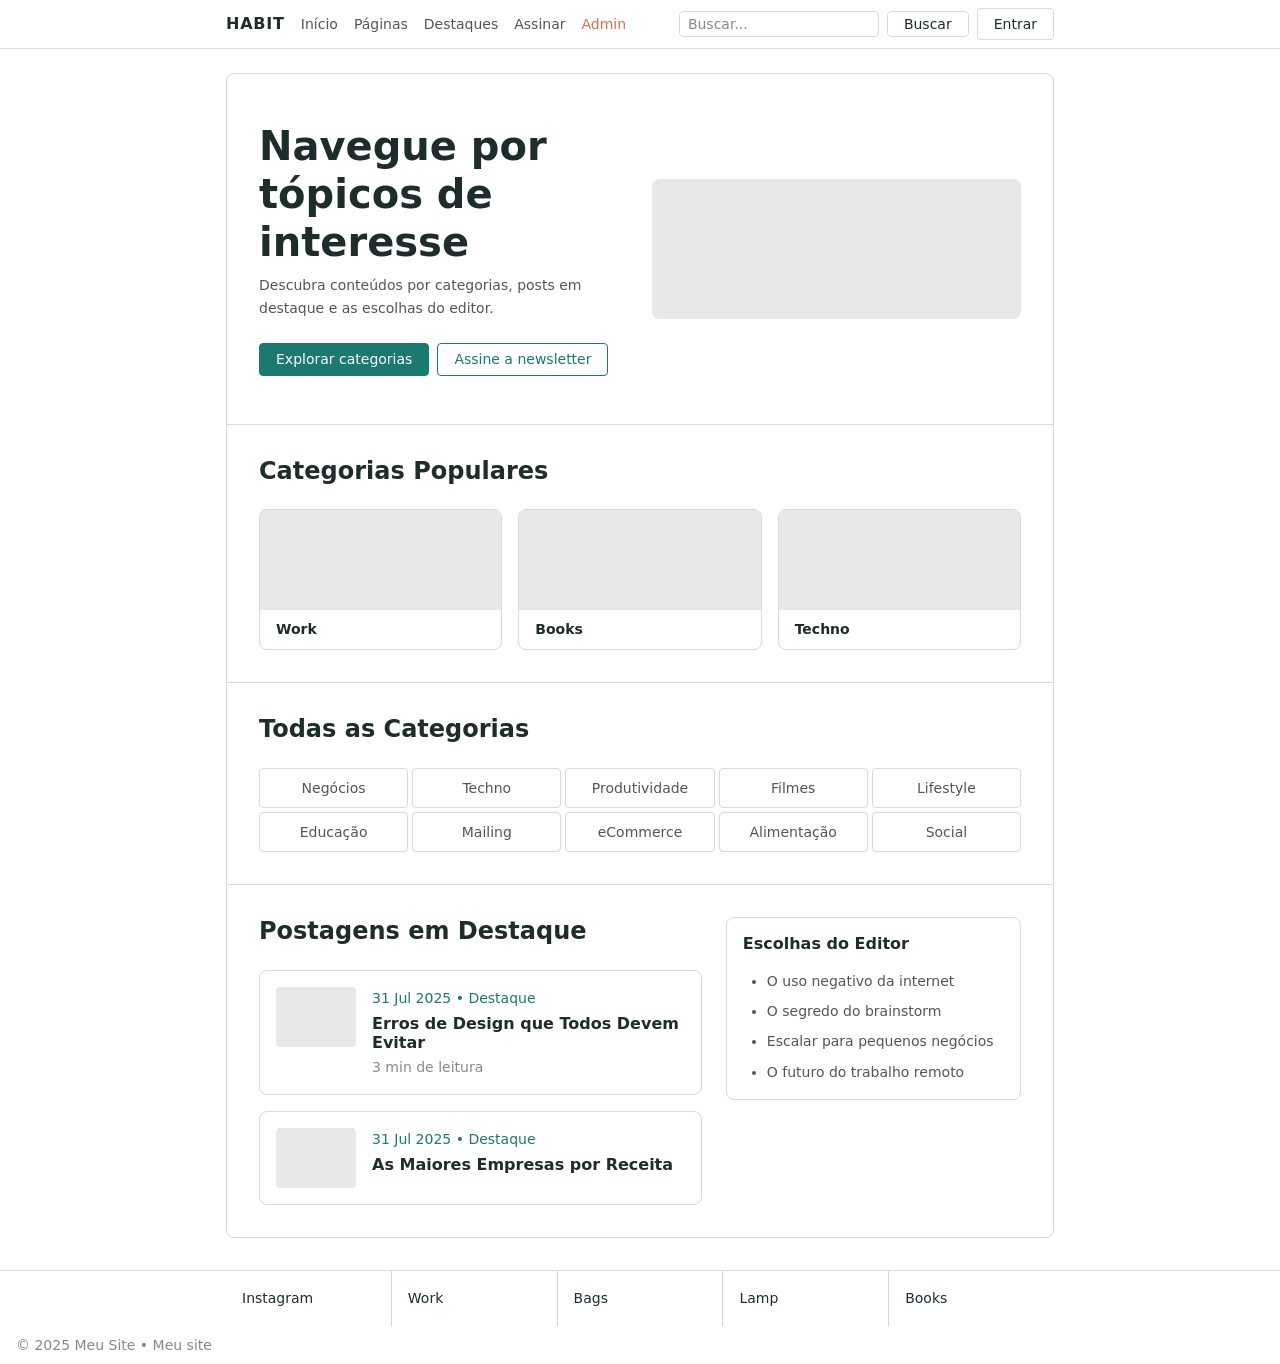
<file: views/index.html>
<!DOCTYPE html>
<html lang="pt-BR">
<head>
  <meta charset="UTF-8" />
  <meta name="viewport" content="width=device-width, initial-scale=1.0" />
  <title>HABIT – Início</title>
  <link rel="stylesheet" href="css/variables.css" />
  <link rel="stylesheet" href="css/base.css" />
  <link rel="stylesheet" href="css/components.css" />
  <link rel="stylesheet" href="css/home.css" />
</head>
<body>

  <!-- ── Header ─────────────────────────────────────── -->
  <header class="site-header" role="banner">
    <div class="container header-inner">
      <a href="index.html" class="logo" aria-label="HABIT – página inicial">HABIT</a>

      <nav class="site-nav" aria-label="Navegação principal">
        <a href="index.html">Início</a>
        <a href="#">Páginas</a>
        <a href="destaques.html">Destaques</a>
        <a href="#">Assinar</a>
        <a href="#" class="nav-admin">Admin</a>
      </nav>

      <form id="search-form" class="header-search" role="search" aria-label="Busca no site">
        <label for="busca" class="visually-hidden">Buscar</label>
        <input
          type="search"
          id="busca"
          name="q"
          placeholder="Buscar..."
          aria-label="Campo de busca"
        />
        <button type="submit" class="btn btn-outline-neutral">Buscar</button>
        <a href="#" class="btn btn-outline-neutral">Entrar</a>
      </form>
    </div>
  </header>

  <!-- ── Conteúdo principal ─────────────────────────── -->
  <main id="main-content">
    <div class="container">
      <div class="main-wrapper">

        <!-- Hero -->
        <section class="hero" aria-labelledby="hero-title">
          <div class="hero__content">
            <h1 id="hero-title">Navegue por tópicos de interesse</h1>
            <p>Descubra conteúdos por categorias, posts em destaque e as escolhas do editor.</p>
            <div class="hero__actions">
              <a href="#categorias" class="btn btn-primary">Explorar categorias</a>
              <a href="#"           class="btn btn-outline">Assine a newsletter</a>
            </div>
          </div>
          <div class="hero__image" role="img" aria-label="Imagem de destaque da página inicial"></div>
        </section>

        <!-- Categorias Populares -->
        <section class="section" id="categorias" aria-labelledby="popular-title">
          <h2 id="popular-title" class="section__title">Categorias Populares</h2>
          <div class="popular-grid" id="popular-grid" role="list" aria-label="Categorias populares">
            <!-- preenchido por homeController.js -->
          </div>
        </section>

        <!-- Todas as Categorias -->
        <section class="section" aria-labelledby="all-cat-title">
          <h2 id="all-cat-title" class="section__title">Todas as Categorias</h2>
          <nav class="all-categories-grid" id="all-categories-grid" aria-label="Todas as categorias">
            <!-- preenchido por homeController.js -->
          </nav>
        </section>

        <!-- Postagens em Destaque + Escolhas do Editor -->
        <section class="section" aria-labelledby="featured-title">
          <div class="highlights-layout">
            <div>
              <h2 id="featured-title" class="section__title">Postagens em Destaque</h2>
              <div class="featured-posts" id="featured-posts" role="list">
                <!-- preenchido por homeController.js -->
              </div>
            </div>

            <aside aria-labelledby="editor-title">
              <div class="editor-picks">
                <h3 id="editor-title">Escolhas do Editor</h3>
                <ul id="editor-picks-list">
                  <!-- preenchido por homeController.js -->
                </ul>
              </div>
            </aside>
          </div>
        </section>

      </div><!-- /.main-wrapper -->
    </div><!-- /.container -->
  </main>

  <!-- ── Footer ─────────────────────────────────────── -->
  <footer class="site-footer-social" role="contentinfo">
    <div class="container">
      <nav class="footer-social-links" aria-label="Links de redes sociais">
        <a href="#">Instagram</a>
        <a href="#">Work</a>
        <a href="#">Bags</a>
        <a href="#">Lamp</a>
        <a href="#">Books</a>
      </nav>
    </div>
    <p class="footer-copyright">© 2025 Meu Site • Meu site</p>
  </footer>

  <!-- Models e Controller -->
  <script src="../models/categorias.js"></script>
  <script src="../models/posts.js"></script>
  <script src="../controllers/homeController.js"></script>
</body>
</html>
</file>
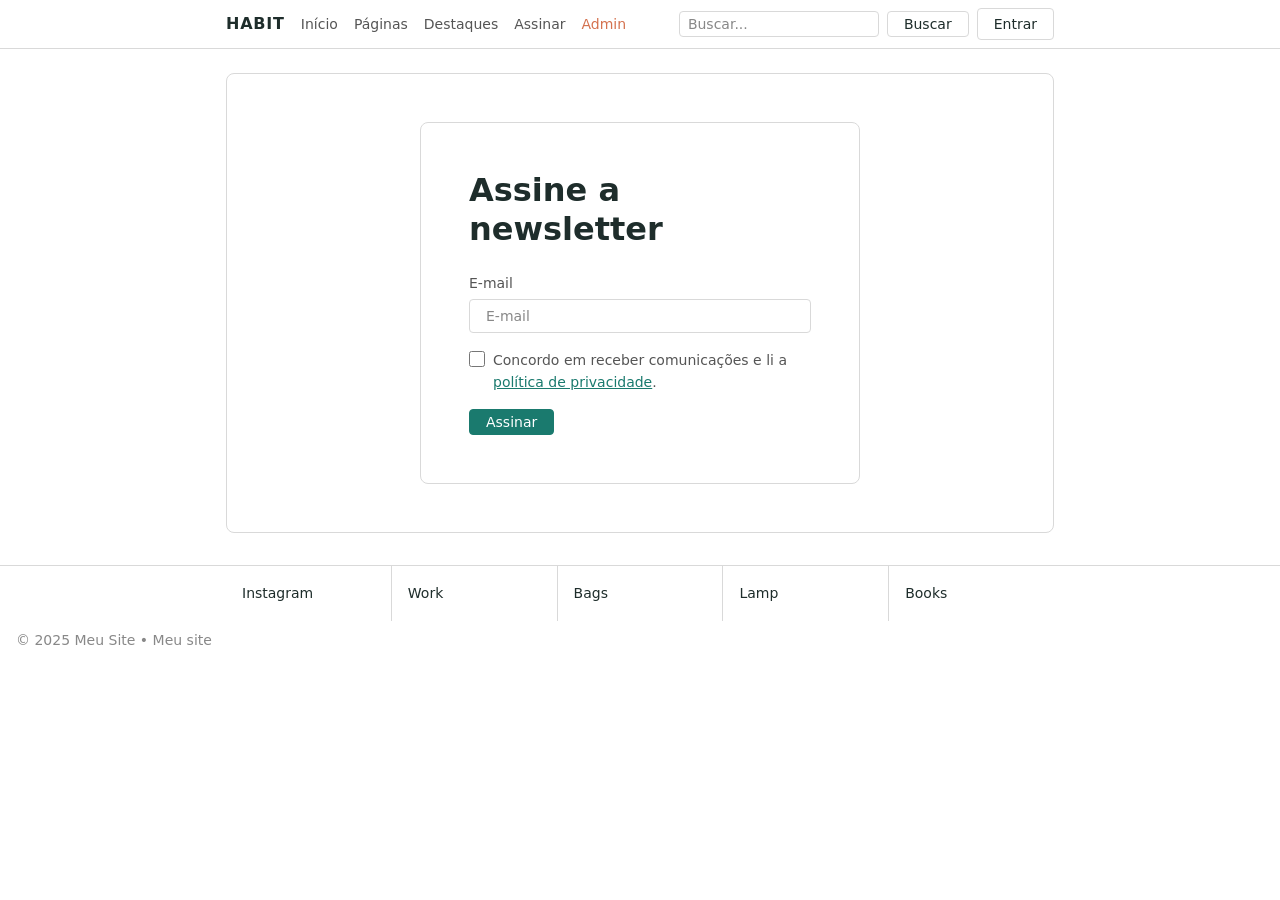
<file: views/assinar.html>
<!DOCTYPE html>
<html lang="pt-BR">
<head>
  <meta charset="UTF-8" />
  <meta name="viewport" content="width=device-width, initial-scale=1.0" />
  <title>HABIT – Assinar Newsletter</title>
  <link rel="stylesheet" href="css/variables.css" />
  <link rel="stylesheet" href="css/base.css" />
  <link rel="stylesheet" href="css/components.css" />
  <link rel="stylesheet" href="css/assinar.css" />
</head>
<body>

  <!-- ── Header ─────────────────────────────────────── -->
  <header class="site-header" role="banner">
    <div class="container header-inner">
      <a href="index.html" class="logo" aria-label="HABIT – página inicial">HABIT</a>

      <nav class="site-nav" aria-label="Navegação principal">
        <a href="index.html">Início</a>
        <a href="#">Páginas</a>
        <a href="destaques.html">Destaques</a>
        <a href="assinar.html" aria-current="page">Assinar</a>
        <a href="#" class="nav-admin">Admin</a>
      </nav>

      <form id="search-form" class="header-search" role="search" aria-label="Busca no site">
        <label for="busca" class="visually-hidden">Buscar</label>
        <input type="search" id="busca" name="q" placeholder="Buscar..." aria-label="Campo de busca" />
        <button type="submit" class="btn btn-outline-neutral">Buscar</button>
        <a href="#" class="btn btn-outline-neutral">Entrar</a>
      </form>
    </div>
  </header>

  <!-- ── Conteúdo principal ─────────────────────────── -->
  <main id="main-content">
    <div class="container">
      <div class="main-wrapper">
        <div class="form-page">

          <section class="form-card" aria-labelledby="newsletter-title">
            <h1 id="newsletter-title">Assine a newsletter</h1>

            <form id="newsletter-form" novalidate>
              <div class="form-field">
                <label for="email">E-mail</label>
                <input
                  type="email"
                  id="email"
                  name="email"
                  class="form-input"
                  placeholder="E-mail"
                  autocomplete="email"
                  required
                  aria-required="true"
                />
              </div>

              <div class="checkbox-row">
                <input type="checkbox" id="aceite" name="aceite" required aria-required="true" />
                <label for="aceite">
                  Concordo em receber comunicações e li a
                  <a href="#">política de privacidade</a>.
                </label>
              </div>

              <button type="submit" class="btn btn-primary">Assinar</button>

              <p id="form-feedback" class="form-feedback" aria-live="polite"></p>
            </form>
          </section>

        </div>
      </div><!-- /.main-wrapper -->
    </div><!-- /.container -->
  </main>

  <!-- ── Footer ─────────────────────────────────────── -->
  <footer class="site-footer-social" role="contentinfo">
    <div class="container">
      <nav class="footer-social-links" aria-label="Links de redes sociais">
        <a href="#">Instagram</a>
        <a href="#">Work</a>
        <a href="#">Bags</a>
        <a href="#">Lamp</a>
        <a href="#">Books</a>
      </nav>
    </div>
    <p class="footer-copyright">© 2025 Meu Site • Meu site</p>
  </footer>

  <script src="../controllers/assinarController.js"></script>
</body>
</html>
</file>
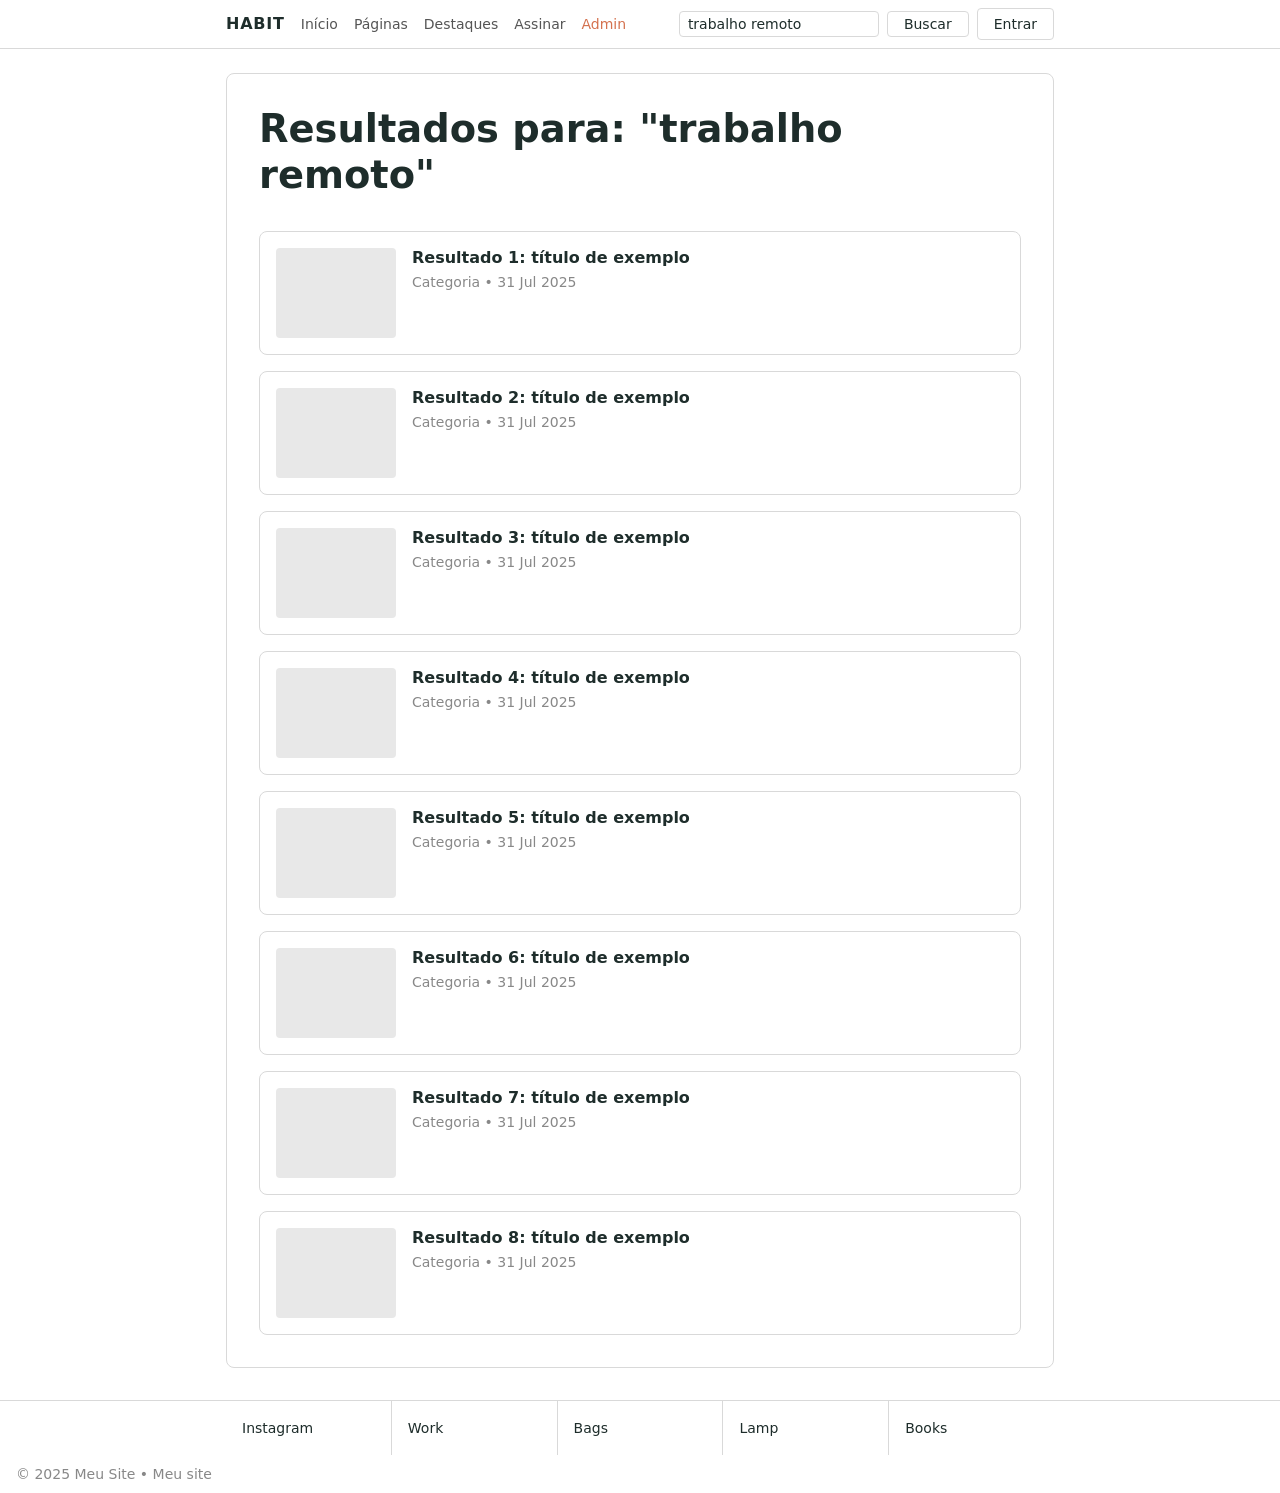
<file: views/busca.html>
<!DOCTYPE html>
<html lang="pt-BR">
<head>
  <meta charset="UTF-8" />
  <meta name="viewport" content="width=device-width, initial-scale=1.0" />
  <title>HABIT – Resultados da busca</title>
  <link rel="stylesheet" href="css/variables.css" />
  <link rel="stylesheet" href="css/base.css" />
  <link rel="stylesheet" href="css/components.css" />
  <link rel="stylesheet" href="css/busca.css" />
</head>
<body>

  <header class="site-header" role="banner">
    <div class="container header-inner">
      <a href="index.html" class="logo" aria-label="HABIT – página inicial">HABIT</a>
      <nav class="site-nav" aria-label="Navegação principal">
        <a href="index.html">Início</a>
        <a href="#">Páginas</a>
        <a href="destaques.html">Destaques</a>
        <a href="assinar.html">Assinar</a>
        <a href="admin-categorias.html" class="nav-admin">Admin</a>
      </nav>
      <form id="search-form" class="header-search" role="search" aria-label="Busca no site">
        <label for="busca" class="visually-hidden">Buscar</label>
        <input type="search" id="busca" name="q" placeholder="Buscar..." aria-label="Campo de busca" />
        <button type="submit" class="btn btn-outline-neutral">Buscar</button>
        <a href="entrar.html" class="btn btn-outline-neutral">Entrar</a>
      </form>
    </div>
  </header>

  <main id="main-content">
    <div class="container">
      <div class="main-wrapper">

        <div class="busca-header">
          <h1 id="busca-titulo">Resultados para: ""</h1>
        </div>

        <section class="busca-section" id="resultados-lista" aria-label="Resultados da busca" aria-live="polite">
          <!-- preenchido por buscaController.js -->
        </section>

      </div>
    </div>
  </main>

  <footer class="site-footer-social" role="contentinfo">
    <div class="container">
      <nav class="footer-social-links" aria-label="Links de redes sociais">
        <a href="#">Instagram</a>
        <a href="#">Work</a>
        <a href="#">Bags</a>
        <a href="#">Lamp</a>
        <a href="#">Books</a>
      </nav>
    </div>
    <p class="footer-copyright">© 2025 Meu Site • Meu site</p>
  </footer>

  <script src="../models/busca.js"></script>
  <script src="../controllers/buscaController.js"></script>
</body>
</html>
</file>
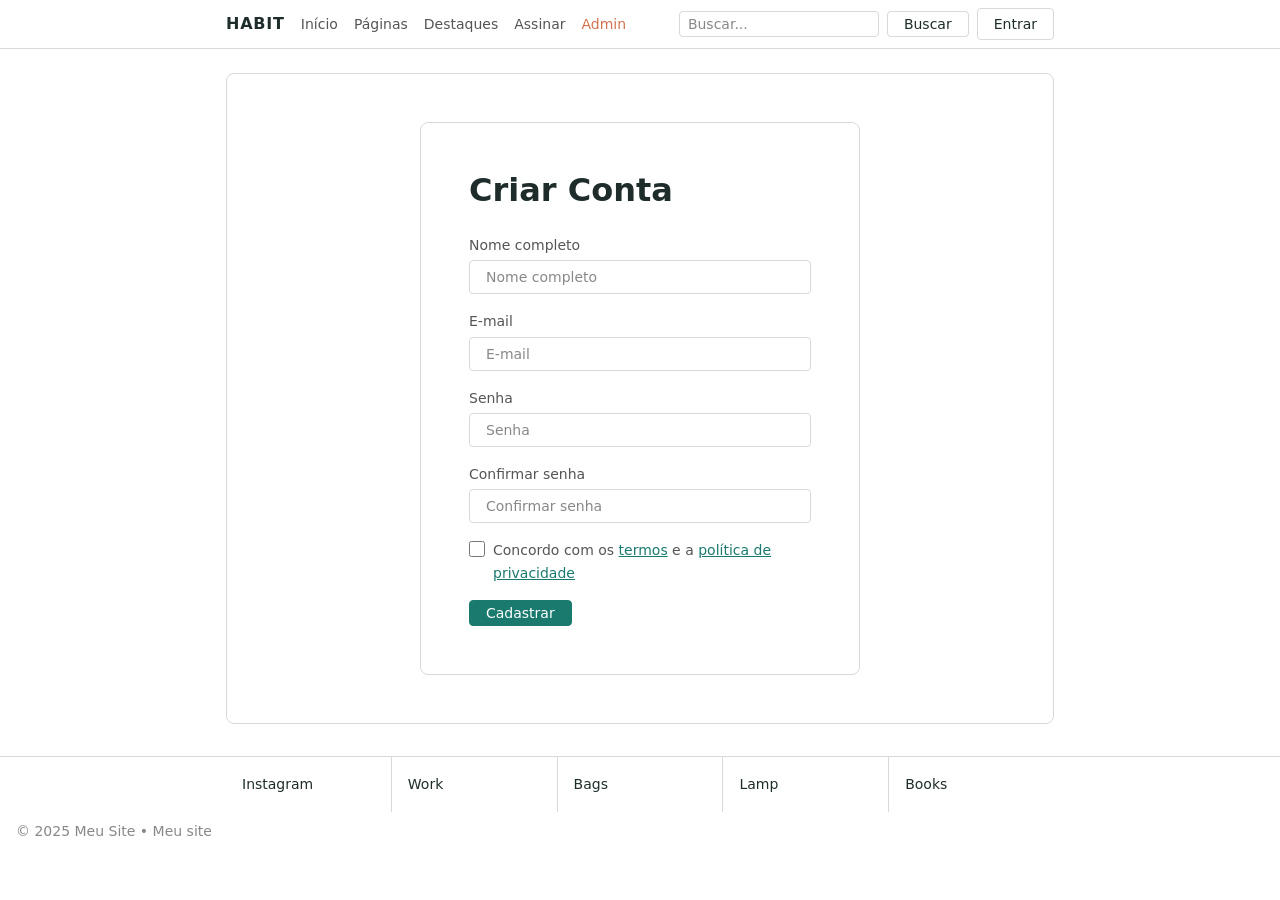
<file: views/criar-conta.html>
<!DOCTYPE html>
<html lang="pt-BR">
<head>
  <meta charset="UTF-8" />
  <meta name="viewport" content="width=device-width, initial-scale=1.0" />
  <title>HABIT – Criar Conta</title>
  <link rel="stylesheet" href="css/variables.css" />
  <link rel="stylesheet" href="css/base.css" />
  <link rel="stylesheet" href="css/components.css" />
  <link rel="stylesheet" href="css/assinar.css" />
  <link rel="stylesheet" href="css/auth.css" />
</head>
<body>

  <header class="site-header" role="banner">
    <div class="container header-inner">
      <a href="index.html" class="logo" aria-label="HABIT – página inicial">HABIT</a>
      <nav class="site-nav" aria-label="Navegação principal">
        <a href="index.html">Início</a>
        <a href="#">Páginas</a>
        <a href="destaques.html">Destaques</a>
        <a href="assinar.html">Assinar</a>
        <a href="admin-categorias.html" class="nav-admin">Admin</a>
      </nav>
      <form id="search-form" class="header-search" role="search" aria-label="Busca no site">
        <label for="busca" class="visually-hidden">Buscar</label>
        <input type="search" id="busca" name="q" placeholder="Buscar..." aria-label="Campo de busca" />
        <button type="submit" class="btn btn-outline-neutral">Buscar</button>
        <a href="entrar.html" class="btn btn-outline-neutral">Entrar</a>
      </form>
    </div>
  </header>

  <main id="main-content">
    <div class="container">
      <div class="main-wrapper">
        <div class="form-page">

          <section class="form-card" aria-labelledby="cadastro-title">
            <h1 id="cadastro-title">Criar Conta</h1>

            <form id="cadastro-form" novalidate>
              <div class="form-field">
                <label for="cadastro-nome">Nome completo</label>
                <input
                  type="text"
                  id="cadastro-nome"
                  name="nome"
                  class="form-input"
                  placeholder="Nome completo"
                  autocomplete="name"
                  required
                  aria-required="true"
                />
              </div>

              <div class="form-field">
                <label for="cadastro-email">E-mail</label>
                <input
                  type="email"
                  id="cadastro-email"
                  name="email"
                  class="form-input"
                  placeholder="E-mail"
                  autocomplete="email"
                  required
                  aria-required="true"
                />
              </div>

              <div class="form-field">
                <label for="cadastro-senha">Senha</label>
                <input
                  type="password"
                  id="cadastro-senha"
                  name="senha"
                  class="form-input"
                  placeholder="Senha"
                  autocomplete="new-password"
                  required
                  aria-required="true"
                />
              </div>

              <div class="form-field">
                <label for="cadastro-confirm">Confirmar senha</label>
                <input
                  type="password"
                  id="cadastro-confirm"
                  name="confirmar"
                  class="form-input"
                  placeholder="Confirmar senha"
                  autocomplete="new-password"
                  required
                  aria-required="true"
                />
              </div>

              <div class="checkbox-row">
                <input type="checkbox" id="cadastro-aceite" name="aceite" required aria-required="true" />
                <label for="cadastro-aceite">
                  Concordo com os <a href="#">termos</a> e a <a href="#">política de privacidade</a>
                </label>
              </div>

              <button type="submit" class="btn btn-primary">Cadastrar</button>

              <p id="cadastro-feedback" class="form-feedback" aria-live="polite"></p>
            </form>
          </section>

        </div>
      </div>
    </div>
  </main>

  <footer class="site-footer-social" role="contentinfo">
    <div class="container">
      <nav class="footer-social-links" aria-label="Links de redes sociais">
        <a href="#">Instagram</a>
        <a href="#">Work</a>
        <a href="#">Bags</a>
        <a href="#">Lamp</a>
        <a href="#">Books</a>
      </nav>
    </div>
    <p class="footer-copyright">© 2025 Meu Site • Meu site</p>
  </footer>

  <script src="../controllers/criarContaController.js"></script>
</body>
</html>
</file>
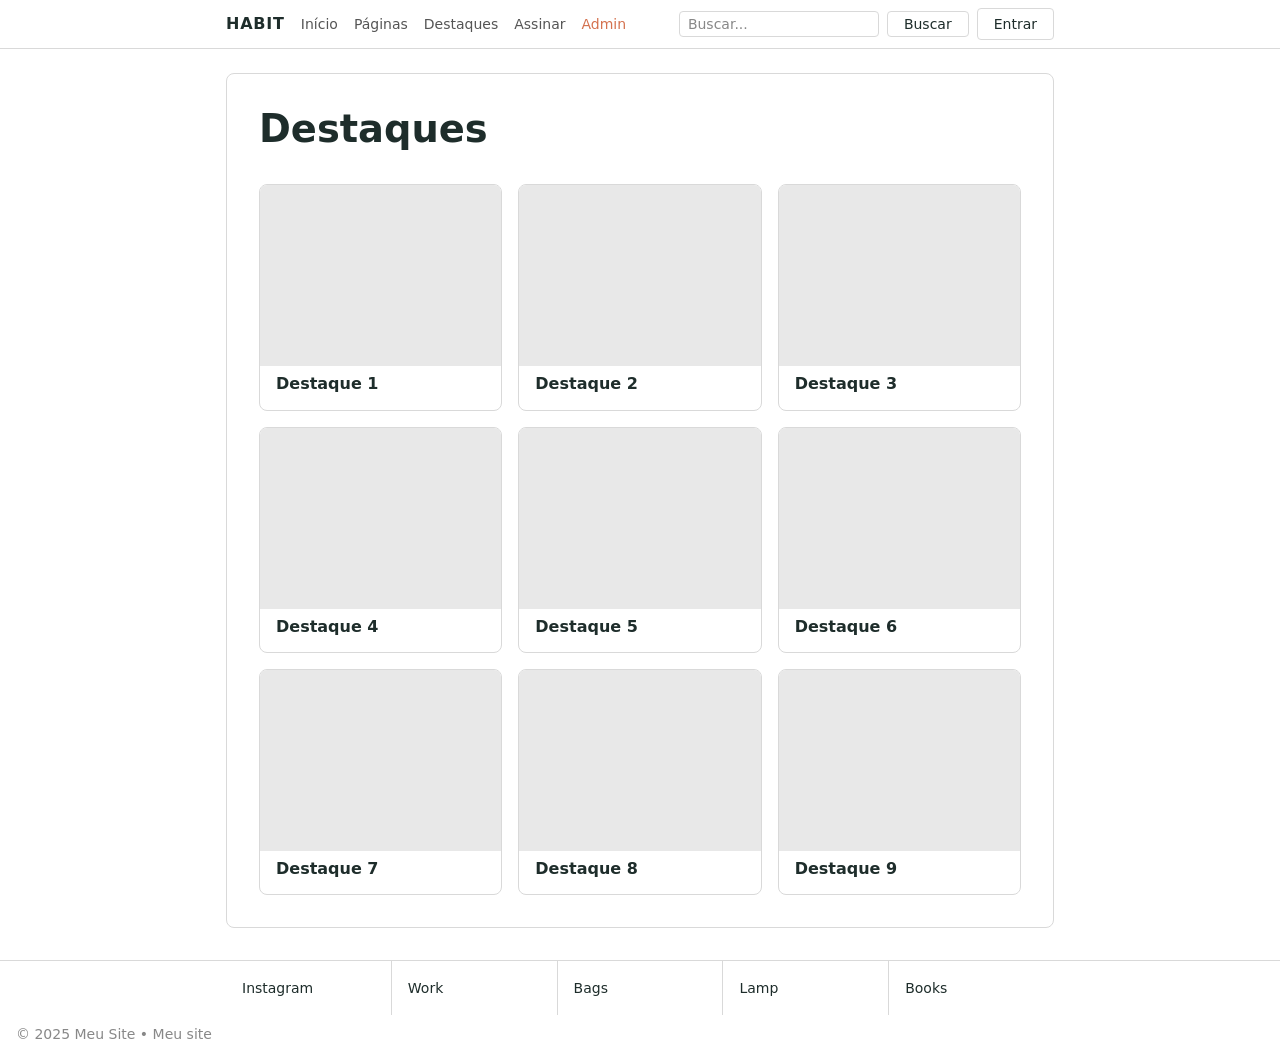
<file: views/destaques.html>
<!DOCTYPE html>
<html lang="pt-BR">
<head>
  <meta charset="UTF-8" />
  <meta name="viewport" content="width=device-width, initial-scale=1.0" />
  <title>HABIT – Destaques</title>
  <link rel="stylesheet" href="css/variables.css" />
  <link rel="stylesheet" href="css/base.css" />
  <link rel="stylesheet" href="css/components.css" />
  <link rel="stylesheet" href="css/destaques.css" />
</head>
<body>

  <!-- ── Header ─────────────────────────────────────── -->
  <header class="site-header" role="banner">
    <div class="container header-inner">
      <a href="index.html" class="logo" aria-label="HABIT – página inicial">HABIT</a>

      <nav class="site-nav" aria-label="Navegação principal">
        <a href="index.html">Início</a>
        <a href="#">Páginas</a>
        <a href="destaques.html" aria-current="page">Destaques</a>
        <a href="#">Assinar</a>
        <a href="#" class="nav-admin">Admin</a>
      </nav>

      <form id="search-form" class="header-search" role="search" aria-label="Busca no site">
        <label for="busca" class="visually-hidden">Buscar</label>
        <input
          type="search"
          id="busca"
          name="q"
          placeholder="Buscar..."
          aria-label="Campo de busca"
        />
        <button type="submit" class="btn btn-outline-neutral">Buscar</button>
        <a href="#" class="btn btn-outline-neutral">Entrar</a>
      </form>
    </div>
  </header>

  <!-- ── Conteúdo principal ─────────────────────────── -->
  <main id="main-content">
    <div class="container">
      <div class="main-wrapper">

        <!-- Cabeçalho -->
        <section class="highlights-header" aria-labelledby="destaques-title">
          <h1 id="destaques-title">Destaques</h1>
        </section>

        <!-- Grade de destaques -->
        <section class="highlights-section" aria-label="Grade de destaques">
          <div class="highlights-grid" id="highlights-grid" role="list">
            <!-- preenchido por destaqueController.js -->
          </div>
        </section>

      </div><!-- /.main-wrapper -->
    </div><!-- /.container -->
  </main>

  <!-- ── Footer ─────────────────────────────────────── -->
  <footer class="site-footer-social" role="contentinfo">
    <div class="container">
      <nav class="footer-social-links" aria-label="Links de redes sociais">
        <a href="#">Instagram</a>
        <a href="#">Work</a>
        <a href="#">Bags</a>
        <a href="#">Lamp</a>
        <a href="#">Books</a>
      </nav>
    </div>
    <p class="footer-copyright">© 2025 Meu Site • Meu site</p>
  </footer>

  <!-- Models e Controller -->
  <script src="../models/destaques.js"></script>
  <script src="../controllers/destaqueController.js"></script>
</body>
</html>
</file>
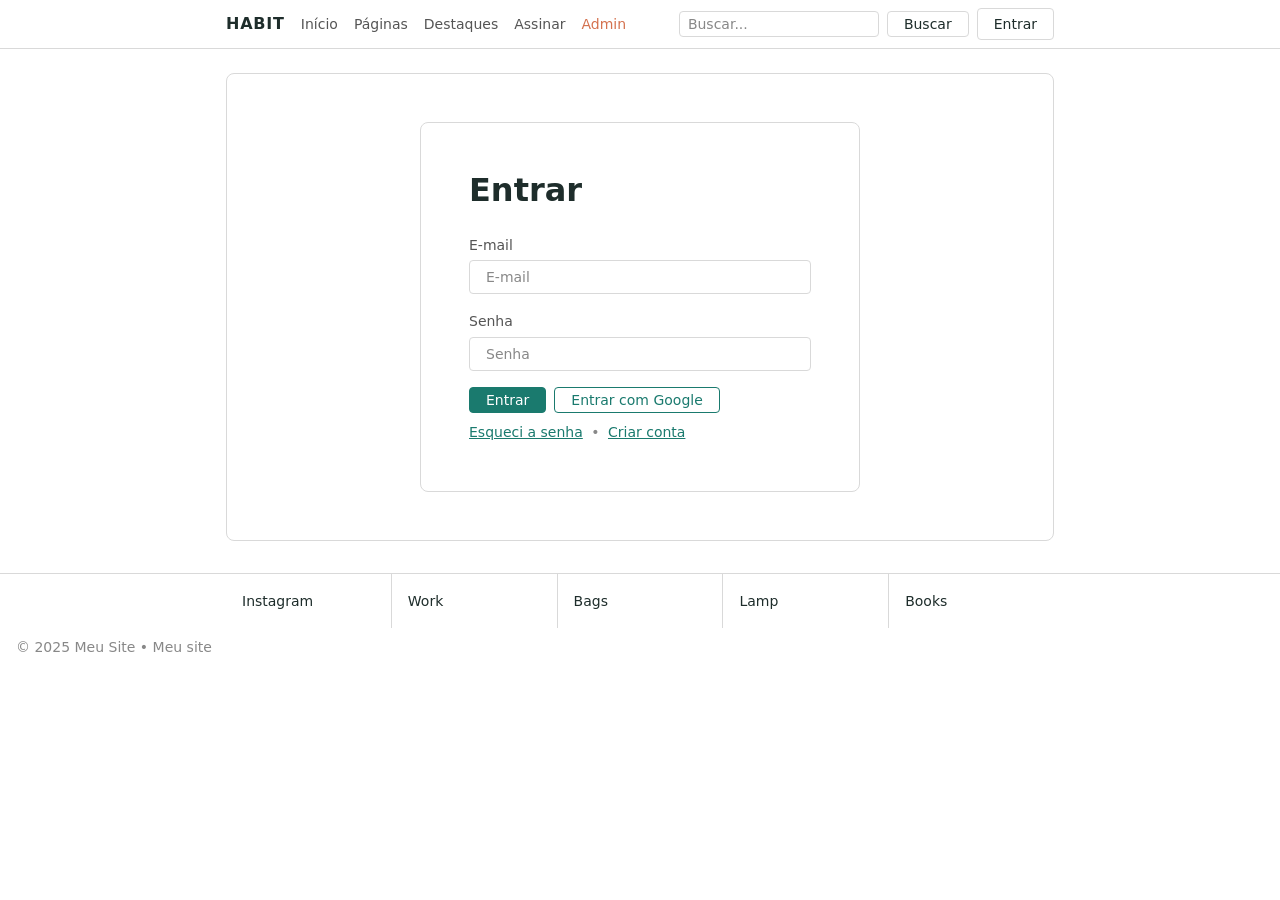
<file: views/entrar.html>
<!DOCTYPE html>
<html lang="pt-BR">
<head>
  <meta charset="UTF-8" />
  <meta name="viewport" content="width=device-width, initial-scale=1.0" />
  <title>HABIT – Entrar</title>
  <link rel="stylesheet" href="css/variables.css" />
  <link rel="stylesheet" href="css/base.css" />
  <link rel="stylesheet" href="css/components.css" />
  <link rel="stylesheet" href="css/assinar.css" />
  <link rel="stylesheet" href="css/auth.css" />
</head>
<body>

  <header class="site-header" role="banner">
    <div class="container header-inner">
      <a href="index.html" class="logo" aria-label="HABIT – página inicial">HABIT</a>
      <nav class="site-nav" aria-label="Navegação principal">
        <a href="index.html">Início</a>
        <a href="#">Páginas</a>
        <a href="destaques.html">Destaques</a>
        <a href="assinar.html">Assinar</a>
        <a href="admin-categorias.html" class="nav-admin">Admin</a>
      </nav>
      <form id="search-form" class="header-search" role="search" aria-label="Busca no site">
        <label for="busca" class="visually-hidden">Buscar</label>
        <input type="search" id="busca" name="q" placeholder="Buscar..." aria-label="Campo de busca" />
        <button type="submit" class="btn btn-outline-neutral">Buscar</button>
        <a href="entrar.html" class="btn btn-outline-neutral" aria-current="page">Entrar</a>
      </form>
    </div>
  </header>

  <main id="main-content">
    <div class="container">
      <div class="main-wrapper">
        <div class="form-page">

          <section class="form-card" aria-labelledby="login-title">
            <h1 id="login-title">Entrar</h1>

            <form id="login-form" novalidate>
              <div class="form-field">
                <label for="login-email">E-mail</label>
                <input
                  type="email"
                  id="login-email"
                  name="email"
                  class="form-input"
                  placeholder="E-mail"
                  autocomplete="email"
                  required
                  aria-required="true"
                />
              </div>

              <div class="form-field">
                <label for="login-senha">Senha</label>
                <input
                  type="password"
                  id="login-senha"
                  name="senha"
                  class="form-input"
                  placeholder="Senha"
                  autocomplete="current-password"
                  required
                  aria-required="true"
                />
              </div>

              <div class="auth-actions">
                <button type="submit" class="btn btn-primary">Entrar</button>
                <button type="button" class="btn btn-outline">Entrar com Google</button>
              </div>

              <p class="auth-links">
                <a href="#">Esqueci a senha</a>
                <span class="sep">•</span>
                <a href="criar-conta.html">Criar conta</a>
              </p>

              <p id="login-feedback" class="form-feedback" aria-live="polite"></p>
            </form>
          </section>

        </div>
      </div>
    </div>
  </main>

  <footer class="site-footer-social" role="contentinfo">
    <div class="container">
      <nav class="footer-social-links" aria-label="Links de redes sociais">
        <a href="#">Instagram</a>
        <a href="#">Work</a>
        <a href="#">Bags</a>
        <a href="#">Lamp</a>
        <a href="#">Books</a>
      </nav>
    </div>
    <p class="footer-copyright">© 2025 Meu Site • Meu site</p>
  </footer>

  <script src="../controllers/entrarController.js"></script>
</body>
</html>
</file>
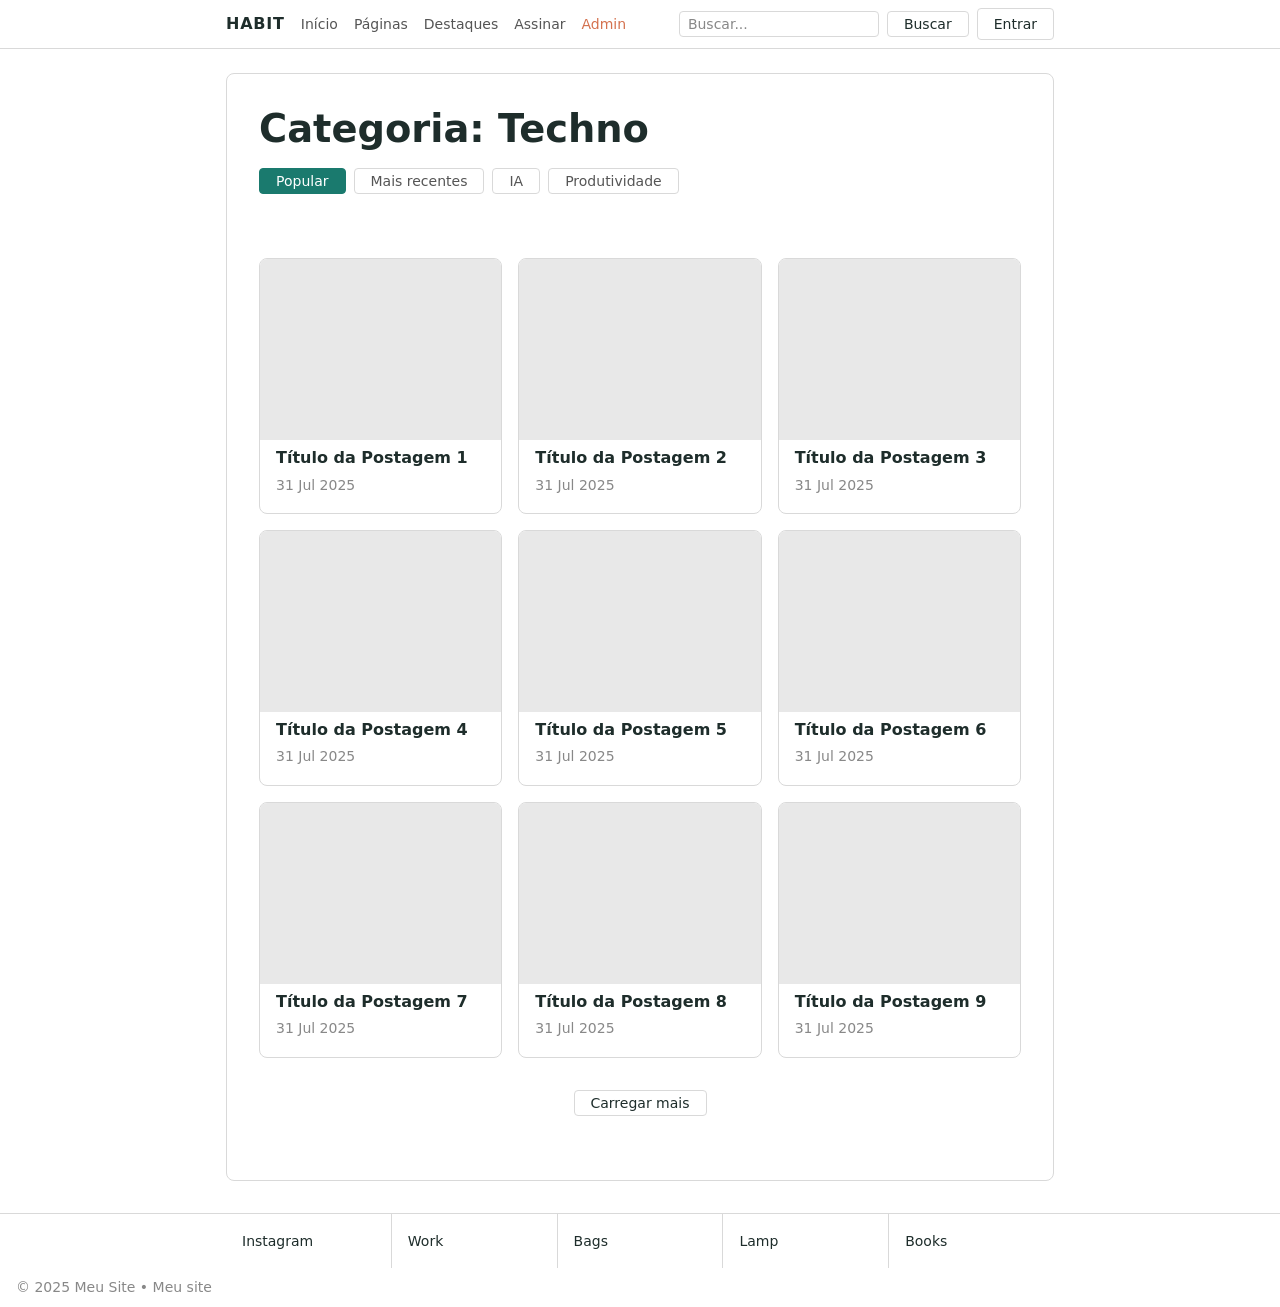
<file: views/listagem.html>
<!DOCTYPE html>
<html lang="pt-BR">
<head>
  <meta charset="UTF-8" />
  <meta name="viewport" content="width=device-width, initial-scale=1.0" />
  <title>HABIT – Categoria</title>
  <link rel="stylesheet" href="css/variables.css" />
  <link rel="stylesheet" href="css/base.css" />
  <link rel="stylesheet" href="css/components.css" />
  <link rel="stylesheet" href="css/listagem.css" />
</head>
<body>

  <!-- ── Header ─────────────────────────────────────── -->
  <header class="site-header" role="banner">
    <div class="container header-inner">
      <a href="index.html" class="logo" aria-label="HABIT – página inicial">HABIT</a>

      <nav class="site-nav" aria-label="Navegação principal">
        <a href="index.html">Início</a>
        <a href="#">Páginas</a>
        <a href="destaques.html">Destaques</a>
        <a href="#">Assinar</a>
        <a href="#" class="nav-admin">Admin</a>
      </nav>

      <form id="search-form" class="header-search" role="search" aria-label="Busca no site">
        <label for="busca" class="visually-hidden">Buscar</label>
        <input
          type="search"
          id="busca"
          name="q"
          placeholder="Buscar..."
          aria-label="Campo de busca"
        />
        <button type="submit" class="btn btn-outline-neutral">Buscar</button>
        <a href="#" class="btn btn-outline-neutral">Entrar</a>
      </form>
    </div>
  </header>

  <!-- ── Conteúdo principal ─────────────────────────── -->
  <main id="main-content">
    <div class="container">
      <div class="main-wrapper">

        <!-- Cabeçalho da listagem -->
        <section class="listing-header" aria-labelledby="listing-title">
          <h1 id="listing-title">Categoria: Techno</h1>

          <!-- Filtros -->
          <nav class="filter-tabs" aria-label="Filtrar posts por">
            <button class="filter-tab active" data-filter="popular"       aria-pressed="true">Popular</button>
            <button class="filter-tab"         data-filter="mais-recentes" aria-pressed="false">Mais recentes</button>
            <button class="filter-tab"         data-filter="ia"            aria-pressed="false">IA</button>
            <button class="filter-tab"         data-filter="produtividade" aria-pressed="false">Produtividade</button>
          </nav>
        </section>

        <!-- Grade de posts -->
        <section class="listing-section" aria-label="Listagem de posts">
          <div class="posts-grid" id="posts-grid" role="list">
            <!-- preenchido por listagemController.js -->
          </div>

          <div class="load-more-wrapper">
            <button id="btn-carregar-mais" class="btn btn-outline-neutral" type="button">
              Carregar mais
            </button>
          </div>
        </section>

      </div><!-- /.main-wrapper -->
    </div><!-- /.container -->
  </main>

  <!-- ── Footer ─────────────────────────────────────── -->
  <footer class="site-footer-social" role="contentinfo">
    <div class="container">
      <nav class="footer-social-links" aria-label="Links de redes sociais">
        <a href="#">Instagram</a>
        <a href="#">Work</a>
        <a href="#">Bags</a>
        <a href="#">Lamp</a>
        <a href="#">Books</a>
      </nav>
    </div>
    <p class="footer-copyright">© 2025 Meu Site • Meu site</p>
  </footer>

  <!-- Models e Controller -->
  <script src="../models/posts.js"></script>
  <script src="../controllers/listagemController.js"></script>
</body>
</html>
</file>
<file: views/css/variables.css>
:root {
  /* Cores */
  --color-primary: #1a7a6e;
  --color-primary-dark: #145f55;
  --color-primary-hover: #0f4d44;
  --color-accent: #d4714e;
  --color-text: #1e2d2b;
  --color-text-muted: #555;
  --color-text-light: #888;
  --color-bg: #ffffff;
  --color-bg-alt: #f5f5f5;
  --color-border: #d9d9d9;
  --color-placeholder: #e8e8e8;
  --color-tag-bg: #f0f0f0;

  /* Tipografia */
  --font-family: 'Inter', system-ui, -apple-system, sans-serif;
  --fs-h1: 2.5rem;
  --fs-h2: 2rem;
  --fs-h3: 1.5rem;
  --fs-body: 1rem;
  --fs-small: 0.875rem;
  --fw-bold: 700;
  --fw-medium: 500;
  --fw-regular: 400;
  --lh-heading: 1.2;
  --lh-body: 1.6;

  /* Espaçamento */
  --space-xs: 0.25rem;
  --space-sm: 0.5rem;
  --space-md: 1rem;
  --space-lg: 1.5rem;
  --space-xl: 2rem;
  --space-2xl: 3rem;

  /* Bordas */
  --radius-sm: 4px;
  --radius-md: 8px;
  --radius-lg: 12px;

  /* Container */
  --container-max: 860px;
  --container-pad: var(--space-md);
}
</file>
<file: views/css/base.css>
*, *::before, *::after {
  box-sizing: border-box;
  margin: 0;
  padding: 0;
}

html {
  font-size: 16px;
  scroll-behavior: smooth;
}

body {
  font-family: var(--font-family);
  font-size: var(--fs-body);
  color: var(--color-text);
  background-color: var(--color-bg);
  line-height: var(--lh-body);
  min-width: 320px;
}

h1 { font-size: var(--fs-h1); line-height: var(--lh-heading); font-weight: var(--fw-bold); }
h2 { font-size: var(--fs-h2); line-height: var(--lh-heading); font-weight: var(--fw-bold); }
h3 { font-size: var(--fs-h3); line-height: var(--lh-heading); font-weight: var(--fw-bold); }

a {
  color: inherit;
  text-decoration: none;
}

a:focus-visible,
button:focus-visible,
input:focus-visible {
  outline: 2px solid var(--color-primary);
  outline-offset: 2px;
}

img {
  max-width: 100%;
  height: auto;
  display: block;
}

ul { list-style: none; }

input, button, textarea {
  font-family: inherit;
  font-size: inherit;
}

/* Utilitário de acessibilidade: esconde visualmente mas mantém para leitores de tela */
.visually-hidden {
  position: absolute;
  width: 1px;
  height: 1px;
  padding: 0;
  margin: -1px;
  overflow: hidden;
  clip: rect(0, 0, 0, 0);
  white-space: nowrap;
  border: 0;
}

/* form-feedback compartilhado entre assinar e admin-criar-post */
.form-feedback {
  font-size: var(--fs-small);
  margin-top: var(--space-sm);
  display: none;
}
.form-feedback.success { color: var(--color-primary); display: block; }
.form-feedback.error   { color: #c0392b; display: block; }

/* Breakpoints de referência:
   móvel pequeno : base ≤ 420px
   móvel grande  : @media (min-width: 481px)
   tablet        : @media (min-width: 768px)
   desktop       : @media (min-width: 1024px)
   large         : @media (min-width: 1440px)
*/
</file>
<file: views/css/components.css>
/* ── Container ─────────────────────────────────────────── */
.container {
  width: 100%;
  max-width: var(--container-max);
  margin-inline: auto;
  padding-inline: var(--container-pad);
}

/* ── Header / Nav ──────────────────────────────────────── */
.site-header {
  border-bottom: 1px solid var(--color-border);
  background: var(--color-bg);
  position: sticky;
  top: 0;
  z-index: 100;
}

.header-inner {
  display: flex;
  align-items: center;
  gap: var(--space-md);
  padding-block: var(--space-sm);
  flex-wrap: wrap;
}

.logo {
  font-size: var(--fs-body);
  font-weight: var(--fw-bold);
  letter-spacing: 0.05em;
  color: var(--color-text);
  flex-shrink: 0;
}

.site-nav {
  display: flex;
  gap: var(--space-md);
  flex-wrap: wrap;
}

.site-nav a {
  font-size: var(--fs-small);
  color: var(--color-text-muted);
  transition: color 0.2s;
}

.site-nav a:hover { color: var(--color-primary); }

.site-nav .nav-admin { color: var(--color-accent); }
.site-nav .nav-admin:hover { color: var(--color-primary-dark); }

.header-search {
  display: flex;
  align-items: center;
  gap: var(--space-sm);
  margin-left: auto;
}

.header-search input[type="search"] {
  border: 1px solid var(--color-border);
  border-radius: var(--radius-sm);
  padding: var(--space-xs) var(--space-sm);
  font-size: var(--fs-small);
  color: var(--color-text);
  width: 150px;
}

.header-search input[type="search"]::placeholder { color: var(--color-text-light); }

/* ── Botões ────────────────────────────────────────────── */
.btn {
  display: inline-flex;
  align-items: center;
  justify-content: center;
  padding: var(--space-xs) var(--space-md);
  border-radius: var(--radius-sm);
  font-size: var(--fs-small);
  font-weight: var(--fw-medium);
  cursor: pointer;
  transition: background-color 0.2s, color 0.2s, border-color 0.2s;
  border: 1px solid transparent;
}

.btn-primary {
  background-color: var(--color-primary);
  color: #fff;
  border-color: var(--color-primary);
}

.btn-primary:hover,
.btn-primary:focus { background-color: var(--color-primary-dark); border-color: var(--color-primary-dark); }

.btn-outline {
  background-color: transparent;
  color: var(--color-primary);
  border-color: var(--color-primary);
}

.btn-outline:hover,
.btn-outline:focus { background-color: var(--color-primary); color: #fff; }

.btn-outline-neutral {
  background-color: transparent;
  color: var(--color-text);
  border-color: var(--color-border);
}

.btn-outline-neutral:hover { border-color: var(--color-primary); color: var(--color-primary); }

.btn:disabled {
  opacity: 0.5;
  cursor: not-allowed;
}

/* ── Card de imagem placeholder ────────────────────────── */
.img-placeholder {
  width: 100%;
  aspect-ratio: 16 / 9;
  background-color: var(--color-placeholder);
  border-radius: var(--radius-md);
}

.img-placeholder--sm {
  width: 80px;
  height: 60px;
  flex-shrink: 0;
  aspect-ratio: unset;
  border-radius: var(--radius-sm);
}

/* ── Footer social ─────────────────────────────────────── */
.site-footer-social {
  border-top: 1px solid var(--color-border);
  margin-top: var(--space-xl);
}

.footer-social-links {
  display: flex;
  flex-wrap: wrap;
}

.footer-social-links a {
  flex: 1 1 0;
  min-width: 80px;
  padding: var(--space-md);
  font-size: var(--fs-small);
  font-weight: var(--fw-medium);
  color: var(--color-text);
  border-right: 1px solid var(--color-border);
  transition: color 0.2s;
}

.footer-social-links a:last-child { border-right: none; }

.footer-social-links a:hover { color: var(--color-primary); }

.footer-copyright {
  padding: var(--space-sm) var(--container-pad);
  font-size: var(--fs-small);
  color: var(--color-text-light);
}

/* ── Seção wrapper (box com borda) ─────────────────────── */
.main-wrapper {
  border: 1px solid var(--color-border);
  border-radius: var(--radius-md);
  margin-block: var(--space-lg);
  overflow: hidden;
}

/* ── Responsividade header ─────────────────────────────── */
@media (max-width: 480px) {
  .site-nav { display: none; }
  .header-search input[type="search"] { width: 100px; }
}

@media (min-width: 768px) {
  .header-search input[type="search"] { width: 200px; }
}
</file>
<file: views/css/home.css>
/* ── Hero ──────────────────────────────────────────────── */
.hero {
  display: grid;
  grid-template-columns: 1fr;
  gap: var(--space-lg);
  padding: var(--space-xl) var(--space-lg);
  align-items: center;
}

.hero__content h1 {
  font-size: clamp(1.6rem, 4vw, var(--fs-h1));
  margin-bottom: var(--space-sm);
}

.hero__content p {
  font-size: var(--fs-small);
  color: var(--color-text-muted);
  margin-bottom: var(--space-lg);
}

.hero__actions {
  display: flex;
  flex-wrap: wrap;
  gap: var(--space-sm);
}

.hero__image {
  width: 100%;
  min-height: 140px;
  background-color: var(--color-placeholder);
  border-radius: var(--radius-md);
}

@media (min-width: 768px) {
  .hero {
    grid-template-columns: 1fr 1fr;
  }
}

/* ── Seção interna ─────────────────────────────────────── */
.section {
  padding: var(--space-lg);
  border-top: 1px solid var(--color-border);
}

.section__title {
  font-size: var(--fs-h3);
  font-weight: var(--fw-bold);
  margin-bottom: var(--space-lg);
}

/* ── Categorias Populares ──────────────────────────────── */
.popular-grid {
  display: grid;
  grid-template-columns: 1fr;
  gap: var(--space-md);
}

@media (min-width: 481px) {
  .popular-grid { grid-template-columns: repeat(2, 1fr); }
}

@media (min-width: 768px) {
  .popular-grid { grid-template-columns: repeat(3, 1fr); }
}

.popular-card {
  border: 1px solid var(--color-border);
  border-radius: var(--radius-md);
  overflow: hidden;
}

.popular-card__img {
  width: 100%;
  height: 100px;
  background-color: var(--color-placeholder);
}

.popular-card__label {
  padding: var(--space-sm) var(--space-md);
  font-size: var(--fs-small);
  font-weight: var(--fw-bold);
}

/* ── Todas as Categorias ───────────────────────────────── */
.all-categories-grid {
  display: grid;
  grid-template-columns: repeat(2, 1fr);
  gap: var(--space-xs);
}

@media (min-width: 481px) {
  .all-categories-grid { grid-template-columns: repeat(3, 1fr); }
}

@media (min-width: 768px) {
  .all-categories-grid { grid-template-columns: repeat(5, 1fr); }
}

.category-tag {
  border: 1px solid var(--color-border);
  border-radius: var(--radius-sm);
  padding: var(--space-sm) var(--space-md);
  font-size: var(--fs-small);
  text-align: center;
  color: var(--color-text-muted);
  cursor: pointer;
  transition: border-color 0.2s, color 0.2s;
  background: var(--color-bg);
}

.category-tag:hover { border-color: var(--color-primary); color: var(--color-primary); }

/* ── Destaques + Editor ────────────────────────────────── */
.highlights-layout {
  display: grid;
  grid-template-columns: 1fr;
  gap: var(--space-lg);
}

@media (min-width: 768px) {
  .highlights-layout { grid-template-columns: 3fr 2fr; }
}

.featured-posts { display: flex; flex-direction: column; gap: var(--space-md); }

.featured-post-card {
  display: flex;
  gap: var(--space-md);
  align-items: flex-start;
  border: 1px solid var(--color-border);
  border-radius: var(--radius-md);
  padding: var(--space-md);
}

.featured-post-card__meta {
  font-size: var(--fs-small);
  color: var(--color-primary);
  margin-bottom: var(--space-xs);
}

.featured-post-card__title {
  font-size: var(--fs-body);
  font-weight: var(--fw-bold);
  margin-bottom: var(--space-xs);
}

.featured-post-card__read {
  font-size: var(--fs-small);
  color: var(--color-text-light);
}

.editor-picks {
  border: 1px solid var(--color-border);
  border-radius: var(--radius-md);
  padding: var(--space-md);
}

.editor-picks h3 {
  font-size: var(--fs-body);
  font-weight: var(--fw-bold);
  margin-bottom: var(--space-md);
}

.editor-picks ul {
  display: flex;
  flex-direction: column;
  gap: var(--space-sm);
  list-style: disc;
  padding-left: var(--space-lg);
}

.editor-picks li {
  font-size: var(--fs-small);
  color: var(--color-text-muted);
}

@media (min-width: 1024px) {
  .hero { padding: var(--space-2xl) var(--space-xl); }
  .section { padding: var(--space-xl); }
}
</file>
<file: views/css/assinar.css>
/* ── Wrapper de página centrada ────────────────────────── */
.form-page {
  display: flex;
  align-items: center;
  justify-content: center;
  padding: var(--space-2xl) var(--container-pad);
  min-height: 50vh;
}

/* ── Card do formulário ────────────────────────────────── */
.form-card {
  width: 100%;
  max-width: 440px;
  border: 1px solid var(--color-border);
  border-radius: var(--radius-md);
  padding: var(--space-xl);
}

.form-card h1 {
  font-size: var(--fs-h2);
  margin-bottom: var(--space-lg);
}

/* ── Campos ────────────────────────────────────────────── */
.form-field {
  display: flex;
  flex-direction: column;
  gap: var(--space-xs);
  margin-bottom: var(--space-md);
}

.form-field label {
  font-size: var(--fs-small);
  font-weight: var(--fw-medium);
  color: var(--color-text-muted);
}

.form-input {
  width: 100%;
  border: 1px solid var(--color-border);
  border-radius: var(--radius-sm);
  padding: var(--space-sm) var(--space-md);
  font-size: var(--fs-small);
  color: var(--color-text);
  transition: border-color 0.2s;
}

.form-input::placeholder { color: var(--color-text-light); }
.form-input:focus { border-color: var(--color-primary); outline: none; }

/* ── Checkbox row ──────────────────────────────────────── */
.checkbox-row {
  display: flex;
  align-items: flex-start;
  gap: var(--space-sm);
  margin-bottom: var(--space-md);
}

.checkbox-row input[type="checkbox"] {
  margin-top: 2px;
  flex-shrink: 0;
  accent-color: var(--color-primary);
  width: 16px;
  height: 16px;
  cursor: pointer;
}

.checkbox-row label {
  font-size: var(--fs-small);
  color: var(--color-text-muted);
  cursor: pointer;
  line-height: var(--lh-body);
}

.checkbox-row a { color: var(--color-primary); text-decoration: underline; }

/* ── Mensagem de feedback ──────────────────────────────── */
.form-feedback {
  font-size: var(--fs-small);
  margin-top: var(--space-sm);
  display: none;
}

.form-feedback.success { color: var(--color-primary); display: block; }
.form-feedback.error   { color: #c0392b; display: block; }

@media (min-width: 768px) {
  .form-card { padding: var(--space-2xl); }
}
</file>
<file: views/css/busca.css>
/* ── Cabeçalho de busca ────────────────────────────────── */
.busca-header {
  padding: var(--space-xl) var(--space-lg) var(--space-md);
}

.busca-header h1 {
  font-size: clamp(1.4rem, 3vw, var(--fs-h1));
}

/* ── Lista de resultados ───────────────────────────────── */
.busca-section {
  padding: 0 var(--space-lg) var(--space-xl);
  display: flex;
  flex-direction: column;
  gap: var(--space-md);
}

.result-card {
  display: flex;
  align-items: flex-start;
  gap: var(--space-md);
  border: 1px solid var(--color-border);
  border-radius: var(--radius-md);
  padding: var(--space-md);
  cursor: pointer;
  transition: box-shadow 0.2s;
}

.result-card:hover { box-shadow: 0 2px 10px rgba(0,0,0,0.08); }

.result-card__img {
  width: 80px;
  height: 64px;
  flex-shrink: 0;
  background-color: var(--color-placeholder);
  border-radius: var(--radius-sm);
}

.result-card__body {}

.result-card__title {
  font-size: var(--fs-body);
  font-weight: var(--fw-bold);
  margin-bottom: var(--space-xs);
  line-height: var(--lh-heading);
}

.result-card__meta {
  font-size: var(--fs-small);
  color: var(--color-text-light);
}

@media (min-width: 768px) {
  .busca-header  { padding: var(--space-xl); }
  .busca-section { padding: 0 var(--space-xl) var(--space-xl); }

  .result-card__img {
    width: 100px;
    height: 76px;
  }
}

@media (min-width: 1024px) {
  .result-card__img {
    width: 120px;
    height: 90px;
  }
}
</file>
<file: views/css/auth.css>
/* ── Reutiliza a estrutura de .form-page e .form-card ──── */

/* ── Ações do formulário de auth ───────────────────────── */
.auth-actions {
  display: flex;
  flex-wrap: wrap;
  gap: var(--space-sm);
  align-items: center;
  margin-bottom: var(--space-sm);
}

/* ── Links auxiliares (esqueci senha · criar conta) ─────── */
.auth-links {
  font-size: var(--fs-small);
  color: var(--color-text-muted);
  margin-top: var(--space-xs);
}

.auth-links a {
  color: var(--color-primary);
  text-decoration: underline;
}

.auth-links a:hover { color: var(--color-primary-dark); }

/* ── Separador entre links ─────────────────────────────── */
.auth-links .sep {
  margin-inline: var(--space-xs);
  color: var(--color-text-light);
}
</file>
<file: views/css/destaques.css>
/* ── Cabeçalho dos destaques ───────────────────────────── */
.highlights-header {
  padding: var(--space-xl) var(--space-lg) var(--space-md);
}

.highlights-header h1 {
  font-size: clamp(1.5rem, 3vw, var(--fs-h1));
}

/* ── Grade de destaques ────────────────────────────────── */
.highlights-section {
  padding: 0 var(--space-lg) var(--space-xl);
}

.highlights-grid {
  display: grid;
  grid-template-columns: 1fr;
  gap: var(--space-md);
}

@media (min-width: 481px) {
  .highlights-grid { grid-template-columns: repeat(2, 1fr); }
}

@media (min-width: 768px) {
  .highlights-grid { grid-template-columns: repeat(3, 1fr); }
}

.highlight-card {
  border: 1px solid var(--color-border);
  border-radius: var(--radius-md);
  overflow: hidden;
  cursor: pointer;
  transition: box-shadow 0.2s;
}

.highlight-card:hover { box-shadow: 0 2px 12px rgba(0,0,0,0.1); }

.highlight-card__img {
  width: 100%;
  aspect-ratio: 4 / 3;
  background-color: var(--color-placeholder);
}

.highlight-card__body {
  padding: var(--space-sm) var(--space-md) var(--space-md);
}

.highlight-card__title {
  font-size: var(--fs-body);
  font-weight: var(--fw-bold);
  line-height: var(--lh-heading);
}

@media (min-width: 1024px) {
  .highlights-header { padding: var(--space-xl); }
  .highlights-section { padding: 0 var(--space-xl) var(--space-xl); }
}
</file>
<file: views/css/listagem.css>
/* ── Cabeçalho da listagem ─────────────────────────────── */
.listing-header {
  padding: var(--space-xl) var(--space-lg) var(--space-md);
}

.listing-header h1 {
  font-size: clamp(1.5rem, 3vw, var(--fs-h1));
  margin-bottom: var(--space-md);
}

/* ── Filtros / tabs ────────────────────────────────────── */
.filter-tabs {
  display: flex;
  flex-wrap: wrap;
  gap: var(--space-sm);
  margin-bottom: var(--space-xl);
}

.filter-tab {
  padding: var(--space-xs) var(--space-md);
  border: 1px solid var(--color-border);
  border-radius: var(--radius-sm);
  font-size: var(--fs-small);
  background: var(--color-bg);
  color: var(--color-text-muted);
  cursor: pointer;
  transition: border-color 0.2s, color 0.2s, background-color 0.2s;
}

.filter-tab:hover { border-color: var(--color-primary); color: var(--color-primary); }

.filter-tab.active {
  background-color: var(--color-primary);
  color: #fff;
  border-color: var(--color-primary);
}

/* ── Grade de posts ────────────────────────────────────── */
.listing-section {
  padding: 0 var(--space-lg) var(--space-xl);
}

.posts-grid {
  display: grid;
  grid-template-columns: 1fr;
  gap: var(--space-md);
}

@media (min-width: 481px) {
  .posts-grid { grid-template-columns: repeat(2, 1fr); }
}

@media (min-width: 768px) {
  .posts-grid { grid-template-columns: repeat(3, 1fr); }
}

.post-card {
  border: 1px solid var(--color-border);
  border-radius: var(--radius-md);
  overflow: hidden;
  cursor: pointer;
  transition: box-shadow 0.2s;
}

.post-card:hover { box-shadow: 0 2px 12px rgba(0,0,0,0.1); }

.post-card__img {
  width: 100%;
  aspect-ratio: 4 / 3;
  background-color: var(--color-placeholder);
}

.post-card__body {
  padding: var(--space-sm) var(--space-md) var(--space-md);
}

.post-card__title {
  font-size: var(--fs-body);
  font-weight: var(--fw-bold);
  margin-bottom: var(--space-xs);
  line-height: var(--lh-heading);
}

.post-card__date {
  font-size: var(--fs-small);
  color: var(--color-text-light);
}

/* ── Botão carregar mais ───────────────────────────────── */
.load-more-wrapper {
  display: flex;
  justify-content: center;
  margin-top: var(--space-xl);
  padding-bottom: var(--space-xl);
}

@media (min-width: 1024px) {
  .listing-header { padding: var(--space-xl); }
  .listing-section { padding: 0 var(--space-xl) var(--space-xl); }
}
</file>
